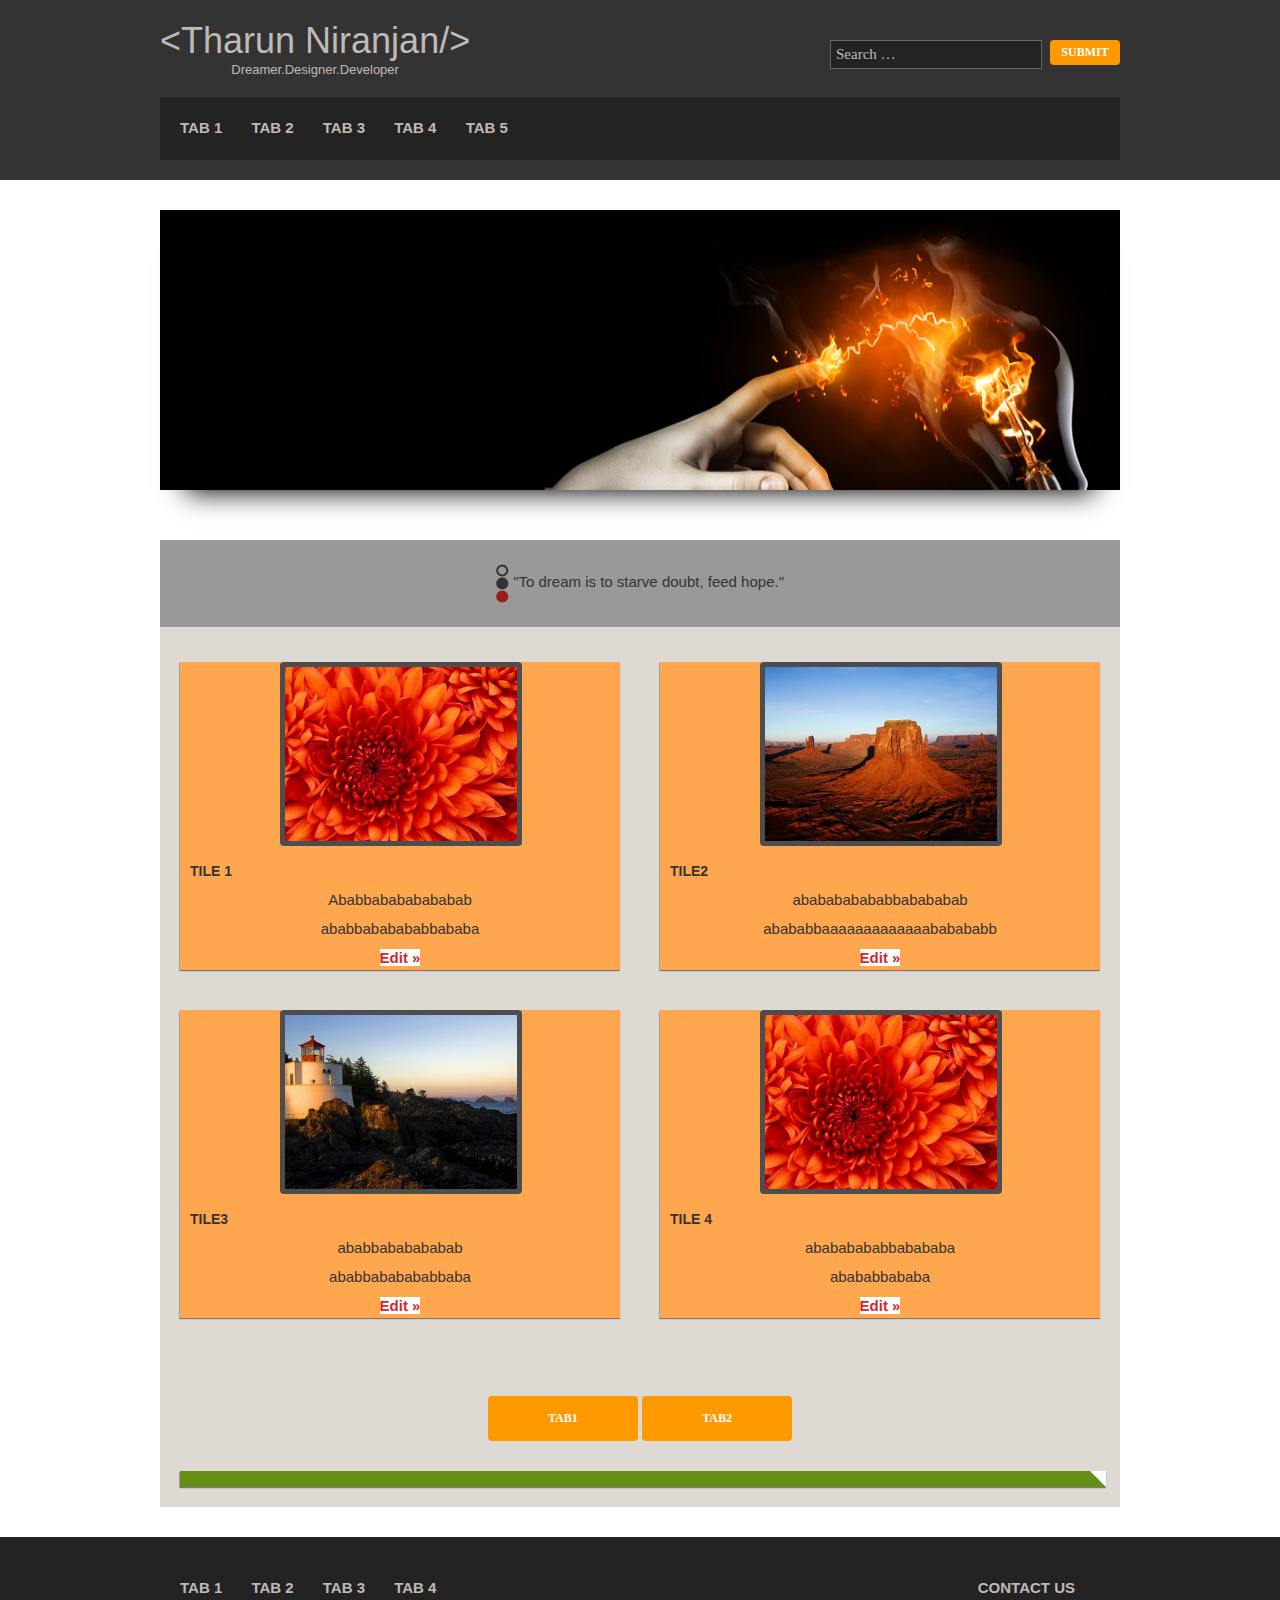
<file: tile.html>
<!DOCTYPE html>
<html lang="en" dir="ltr">
<head>
<title>Basic 83</title>
<meta charset="iso-8859-1">
<link rel="stylesheet" href="styles/layout.css" type="text/css">
<link rel="stylesheet" href="styles/example.css">
<link rel="stylesheet" href="styles/font-awesome.min.css">

</head>
<body>
<div class="wrapper row1">
  <header id="header" class="clear">
    <hgroup>
      <h1>&lt;Tharun Niranjan/&gt;</h1>
      
      <h2 align="center">Dreamer.Designer.Developer</h2>
    </hgroup>
    <form action="#" method="post">
      <fieldset>
        <legend>Search:</legend>
        <input type="text" value="Search &hellip;" onFocus="this.value=(this.value=='Search Our Website&hellip;')? '' : this.value ;">
        <input type="submit" id="sf_submit" value="submit">
      </fieldset>
    </form>
    <nav>
      <ul>
        <li><a href="#">Tab 1</a></li>
        <li><a href="#">Tab 2</a></li>
        <li><a href="#">Tab 3</a></li>
        <li><a href="#">Tab 4</a></li>
        <li class="last"><a href="#">Tab 5</a></li>
      </ul>
    </nav>
  </header>
</div>
<!-- content -->
<div class="wrapper row2">
  <div id="container" class="clear">
    <!-- content body -->
    <section id="slider">
    
    <div id="slides">
    <img src="images/demo/pic1.jpg" alt="1"/>
    <img src="images/demo/pic2.jpg" alt="2"/>
    <img src="images/demo/pic3.jpg" alt="3"/>
    <img src="images/demo/pic4.jpg" alt="4"/>
    <img src="images/demo/pic5.jpg" alt="5"/>
    
    </div></section>
    <!-- main content -->
    <div id="homepage">
    <div id="grey">
    
    <p id="inbtwn"><br/><img src="images/demo/pagination.png">   "To dream is to starve doubt, feed hope."<br/><br/></p>
    </div>
      <!-- services area -->
      <section id="services" class="clear">
        <article class="two_quarter">
          <figure><img id="center" src="images/demo/1.jpg" width="232" height="232" alt=""></figure>
          <p><strong>Tile 1</strong></p>
          
          <p>Ababbabababababab</p>
          <p>ababbababababbababa</p>
          
          <p class="more"><a href="#">Edit &raquo;</a></p>
         
        </article>
    
      
        <article class="two_quarter lastbox">
          <figure><img id="center" src="images/demo/2.jpg" width="232" height="232" alt=""></figure> 
          <p><strong>TILE2</strong></p>
          <p>ababababababbabababab</p>
          <p>abababbaaaaaaaaaaaaababababb</p>
          
          <p class="more"><a href="#">Edit &raquo;</a></p>
        </article>
     
        
        <article class="two_quarter">
          <figure><img id="center" src="images/demo/3.jpg" width="232" height="232" alt=""></figure>
          <p><strong>TILE3</strong></p>
          <p>ababbababababab</p>
          <p>ababbababababbaba</p>
          
          <p class="more"><a href="#">Edit &raquo;</a></p>
        </article>
        
        <article class="two_quarter lastbox">
          <figure><img id="center" src="images/demo/1.jpg" width="232" height="232" alt=""></figure>
          <p><strong>Tile 4</strong></p>
          <p>abababababbabababa</p>
          <p>abababbababa</p>
         
          <p class="more"><a href="#">Edit &raquo;</a></p>
        </article>
      
      <!-- / services area -->
      <p><br/>
      <br/></p>
       
    <p><input type="submit" id="sf_submit" value="Tab1">       
    <input type="submit" id="sf_submit" value="Tab2"></p>
    
    </section>
      <section class="last clear">
        <article class="four_quarter">
         
        </article>
      </section>
      <!-- / Two Third -->
    </div>
    <!-- / content body -->
  </div>
</div>
<!-- Footer -->
<div class="wrapper row3">
  <header id="header" class="clear">
   <nav >
      <ul>
        <li><a href="#">Tab 1</a></li>
        <li><a href="#">Tab 2</a></li>
        <li><a href="#">Tab 3</a></li>
        <li><a href="#">Tab 4</a></li>
        <li class="fl_right"><a href="#">Contact US</a></li>
      </ul>
    </nav>
    <p class="fl_left">&nbsp;</p>
    </header>
</div>
<script src="scripts/jquery.js" type="text/javascript" ></script>
<script src="scripts/html5shiv.js"></script>
 <script src="scripts/jquery.slides.min.js"></script>
<script src="scripts/slide.js" ></script>
</body>
</html>
</file>
<file: styles/layout.css>
/*
HTML 5 Template Name: Basic 83
File: Layout CSS
Author: OS Templates
Author URI: http://www.os-templates.com/
Licence: <a href="http://www.os-templates.com/template-terms">Website Template Licence</a>
*/

html{overflow-y:scroll;} /* Forces a scrollbar when the viewport is larger than the websites content - CSS3 */

body{margin:0; padding:0; font-size:13px; font-family:Georgia, "Times New Roman", Times, serif; color:#919191; background-color:#232323;}

.clear:after{content:"."; display:block; height:0; clear:both; visibility:hidden; line-height:0;}
.clear{display:block; clear:both;}
html[xmlns] .clear{display:block;}
* html .clear{height:1%;}

a{outline:none; text-decoration:none;}

code{font-weight:normal; font-style:normal; font-family:Georgia, "Times New Roman", Times, serif;}

.fl_left{float:left;}
.fl_right{float:right;}

img{margin:15px15px 15px15px; padding:0; border:none; line-height:normal; vertical-align:middle; }
.imgholder, .imgl, .imgr{padding:4px; border:1px solid #D6D6D6; text-align:center;}
.imgl{float:left; margin:0 15px 15px 0; clear:left;}
.imgr{float:right; margin:0 0 15px 15px; clear:right;}

/*----------------------------------------------HTML 5 Overrides-------------------------------------*/

address, article, aside, figcaption, figure, footer, header, hgroup, nav, section{display:block; margin:0; padding:0;}

q{display:block; padding:0 10px 8px 10px; color:#979797; background-color:#ECECEC; font-style:italic; line-height:normal;}
q:before{content:'� '; font-size:26px;}
q:after{content:' �'; font-size:26px; line-height:0;}

/* ----------------------------------------------Wrapper-------------------------------------*/

div.wrapper{display:block; width:100%; margin:0; padding:0; text-align:left;}

.row1, .row1 a{color:#C0BAB6; background-color:#333333;}
.row2{color:#979797; background-color:#FFFFFF;}
.row2 a{color:#FF9900; background-color:#FFFFFF;}
.row3, .row3 a{color:#919191; background-color:#232323;}

/*----------------------------------------------Generalise-------------------------------------*/

#header, #container, #footer{display:block; width:960px; margin:0 auto;}

nav ul{margin:0; padding:0; list-style:none;}

h1, h2, h3, h4, h5, h6{margin:0; padding:0; font-size:16px; font-weight:bold; font-style:normal; line-height:normal; text-transform:uppercase;}

address{font-style:normal;}

blockquote, q{display:block; padding:8px 10px; color:#979797; background-color:#ECECEC; font-style:italic; line-height:normal;}
blockquote:before, q:before{content:'� '; font-size:26px;}
blockquote:after, q:after{content:' �'; font-size:26px; line-height:0;}

form, fieldset, legend{margin:0; padding:0; border:none;}
legend{display:none;}
input, textarea, select{font-size:12px; font-family:Georgia,"Times New Roman",Times,serif;}

.one_quarter, .two_quarter, .three_quarter, .four_quarter{display:block; float:left; margin:20px 20px 20px 20px;
  
  
   border-width:0 16px 16px 0;
   border-style:solid;
   border-color:#fff #fff #658E15 #658E15;
   background:#658E15;
   -webkit-box-shadow:0 1px 1px rgba(0,0,0,0.3), -1px 1px 1px rgba(0,0,0,0.2);
   -moz-box-shadow:0 1px 1px rgba(0,0,0,0.3), -1px 1px 1px rgba(0,0,0,0.2);
   box-shadow:0 1px 1px rgba(0,0,0,0.3), -1px 1px 1px rgba(0,0,0,0.2);
   display:block; width:0; /* Firefox 3.0 damage limitation */
}
.one_quarter:hover{-webkit-transform: scale(1.3); }
.one_quarter{width:200px;border:thick #666; background-color:#FFA74F;}
.two_quarter{width:440px;border:thick #666; background-color:#FFA74F;}
.two_quarter:hover{-webkit-transform: scale(1.5); }
.three_quarter{width:680px;}
.four_quarter{width:910px; float:none; margin-right:0; clear:both;}
.lastbox{margin-right:20px; margin-bottom:20px;}

/*----------------------------------------------Header-------------------------------------*/

#header{padding:20px 0;}

#header hgroup{float:left; margin:0 0 20px 0;}
#header hgroup h1, #header hgroup h2{font-weight:normal; text-transform:none;}
#header hgroup h1{font-size:36px;}
#header hgroup h2{font-size:13px;}

#header form{display:block; width:290px; float:right; margin:20px 0; padding:0;}
#header form input{display:block; float:left; width:200px; margin:0; padding:5px; color:#C0BAB6; background-color:#232323; border:1px solid #666666;}
#header form #sf_submit{display:block; float:right; width:70px; font-size:12px; font-weight:bold; text-transform:uppercase; color:#FFFFFF; background-color:#FF9900; border:none; cursor:pointer;}
#tabbtn{display:block; float:right; width:70px; font-size:12px; font-weight:bold; text-transform:uppercase; color:#FFFFFF; background-color:#FF9900; border:none; cursor:pointer;}

#header nav{display:block; width:100%; margin:0; padding:20px 0; color:#C0BAB6; background-color:#232323; clear:both;}
#header nav ul{padding:0 20px;}
#header nav li{display:inline; margin-right:25px; text-transform:uppercase;}
#header nav li.last{margin-right:0;}
#header nav li a{color:#C0BAB6; background-color:#232323;}
#header nav li a:hover{color:#FF9900; background-color:#232323;}

/*----------------------------------------------Content Area-------------------------------------*/

#container{padding:30px 0;}
#container section{display:block; width:100%; margin:0 0 30px 0; padding:0;}
#container .last{margin:0;}
#container .more{text-align:right;}

/* ------Slider-----*/

#container #slider{margin-bottom:50px;}
#container #slider img{width:960px; height:280px;}

/* ------Main Content-----*/

#container #homepage{line-height:1.6em; background-color:#DED9D3}

#container #homepage #services{}
#container #homepage #services article{}
#container #homepage #services figure{display:inline; float:left;}
#container #homepage #services strong{float:left; margin:8px 0 0 10px; padding:0; font-size:14px; font-weight:bold; text-transform:uppercase; }
#container #homepage #services p{display:block; margin:0; padding:5px 0 0 0; clear:both; line-height:1.6em; text-align:center}
#container #homepage #services #sf_submit{display:inline; text-align:center;padding:15px;; width:150px; font-size:12px; font-weight:bold; text-transform:uppercase; color:#FFFFFF; background-color:#FF9900; border:medium; cursor:pointer;position:relative;}
#sf_submit{display:inline; text-align:center;padding:15px;; width:150px; font-size:12px; font-weight:bold; text-transform:uppercase; color:#FFFFFF; background-color:#FF9900; border:medium; cursor:pointer;position:relative;}
/*----------------------------------------------Footer-------------------------------------*/

#footer{padding:20px 0;}
#footer p{margin:0; padding:0;}
.slider{
	
	 
	 -webkit-box-shadow: 0 8px 6px -6px black;
	   -moz-box-shadow: 0 8px 6px -6px black;
	        box-shadow: 0 8px 6px -6px black;
}
#picture{
	box-shadow:#999;
}
 #slides {
      display: none;
	  
	 -webkit-box-shadow: 0 28px 26px -26px black;
	   -moz-box-shadow: 0 28px 26px -26px black;
	        box-shadow: 0 28px 26px -26px black;
    }

    /* Center the slideshow */
    .container {
      margin: 0 auto
    }

    /* Show active item in the pagination */
    .slidesjs-pagination .active {
      color:red;
    }

    /* Media quires for a responsive layout */

    /* For tablets & smart phones */
    @media (max-width: 767px) {
      body {
        padding-left: 10px;
        padding-right: 10px;
      }
      .container {
        width: auto
      }
    }

    /* For smartphones */
    @media (max-width: 480px) {
      .container {
        width: auto
      }
    }

    /* For smaller displays like laptops */
    @media (min-width: 768px) and (max-width: 979px) {
      .container {
        width: 724px
      }
    }

    /* For larger displays */
    @media (min-width: 1200px) {
      .container {
        width: 1170px
      }
    }
	
	#grey{
	background-color:#999;
	width:100%;
	text-align:center;
	
	
}
#center{
	padding-left:100px;
	padding-right:110px;
	margin-left:100px;
	box-shadow:#8F8F8F;
	background-color:#4D4D4D;
	border:thick;
	border-color:#242424;
	border-style:medium;
	 -webkit-border-radius: 4px; padding: 5px;
	-webkit-transition: all .2s ease-in-out; -webkit-transform-origin-x: 0px;
}
#center:hover{
	 -webkit-transform:scale(1.2);
}

#text{
	border-style:double;
	border-color:#C46200;
	border:thick;
}
#star{
	opacity:0;
	-webkit-transition: all .5s ease-in-out; -webkit-transform-origin-x: 0px;
	
}

.note {
   position:relative;
   width:30%;
   padding:1em 1.5em;
   margin:2em auto;
   color:#fff;
   background:#3A3A3A;
   overflow:hidden;
}

.note:before {
   content:"";
   position:absolute;
   top:0;
   right:0;
   border-width:0 16px 16px 0;
   border-style:solid;
   border-color:#fff #fff #658E15 #658E15;
   background:#3E3E3E;
   -webkit-box-shadow:0 1px 1px rgba(0,0,0,0.3), -1px 1px 1px rgba(0,0,0,0.2);
   -moz-box-shadow:0 1px 1px rgba(0,0,0,0.3), -1px 1px 1px rgba(0,0,0,0.2);
   box-shadow:0 1px 1px rgba(0,0,0,0.3), -1px 1px 1px rgba(0,0,0,0.2);
   display:block; width:0; /* Firefox 3.0 damage limitation */
}

.note.rounded {
   -webkit-border-radius:5px 0 5px 5px;
   -moz-border-radius:5px 0 5px 5px;
   border-radius:5px 0 5px 5px;
}

.note.rounded:before {
   border-width:8px;
   border-color:#fff #fff transparent transparent;
   -webkit-border-bottom-left-radius:5px;
   -moz-border-radius:0 0 0 5px;
   border-radius:0 0 0 5px;
}
</file>
<file: styles/example.css>
.clearfix {
  *zoom: 1;
}
.clearfix:before,
.clearfix:after {
  display: table;
  content: "";
  line-height: 0;
}
.clearfix:after {
  clear: both;
}
.hide-text {
  font: 0/0 a;
  color: transparent;
  text-shadow: none;
  background-color: transparent;
  border: 0;
}
.input-block-level {
  display: block;
  width: 100%;
  min-height: 30px;
  -webkit-box-sizing: border-box;
  -moz-box-sizing: border-box;
  box-sizing: border-box;
}
article,
aside,
details,
figcaption,
figure,
footer,
header,
hgroup,
nav,
section {
  display: block;
}
audio,
canvas,
video {
  display: inline-block;
  *display: inline;
  *zoom: 1;
}
audio:not([controls]) {
  display: none;
}
html {
  font-size: 100%;
  -webkit-text-size-adjust: 100%;
  -ms-text-size-adjust: 100%;
}
a:focus {
  outline: thin dotted #333;
  outline: 5px auto -webkit-focus-ring-color;
  outline-offset: -2px;
}
a:hover,
a:active {
  outline: 0;
}
sub,
sup {
  position: relative;
  font-size: 75%;
  line-height: 0;
  vertical-align: baseline;
}
sup {
  top: -0.5em;
}
sub {
  bottom: -0.25em;
}
img {
  /* Responsive images (ensure images don't scale beyond their parents) */

  max-width: 100%;
  /* Part 1: Set a maxium relative to the parent */

  width: auto\9;
  /* IE7-8 need help adjusting responsive images */

  height: auto;
  /* Part 2: Scale the height according to the width, otherwise you get stretching */

  vertical-align: middle;
  border: 0;
  -ms-interpolation-mode: bicubic;
}
#map_canvas img,
.google-maps img {
  max-width: none;
}
button,
input,
select,
textarea {
  margin: 0;
  font-size: 100%;
  vertical-align: middle;
}
button,
input {
  *overflow: visible;
  line-height: normal;
}
button::-moz-focus-inner,
input::-moz-focus-inner {
  padding: 0;
  border: 0;
}
button,
html input[type="button"],
input[type="reset"],
input[type="submit"] {
  -webkit-appearance: button;
  cursor: pointer;
}
label,
select,
button,
input[type="button"],
input[type="reset"],
input[type="submit"],
input[type="radio"],
input[type="checkbox"] {
  cursor: pointer;
}
input[type="search"] {
  -webkit-box-sizing: content-box;
  -moz-box-sizing: content-box;
  box-sizing: content-box;
  -webkit-appearance: textfield;
}
input[type="search"]::-webkit-search-decoration,
input[type="search"]::-webkit-search-cancel-button {
  -webkit-appearance: none;
}
textarea {
  overflow: auto;
  vertical-align: top;
}
@media print {
  * {
    text-shadow: none !important;
    color: #000 !important;
    background: transparent !important;
    box-shadow: none !important;
  }
  a,
  a:visited {
    text-decoration: underline;
  }
  a[href]:after {
    content: " (" attr(href) ")";
  }
  abbr[title]:after {
    content: " (" attr(title) ")";
  }
  .ir a:after,
  a[href^="javascript:"]:after,
  a[href^="#"]:after {
    content: "";
  }
  pre,
  blockquote {
    border: 1px solid #999;
    page-break-inside: avoid;
  }
  thead {
    display: table-header-group;
  }
  tr,
  img {
    page-break-inside: avoid;
  }
  img {
    max-width: 100% !important;
  }
  @page  {
    margin: 0.5cm;
  }
  p,
  h2,
  h3 {
    orphans: 3;
    widows: 3;
  }
  h2,
  h3 {
    page-break-after: avoid;
  }
}
body {
  margin: 0;
  font-family: "Helvetica Neue", Helvetica, Arial, sans-serif;
  font-size: 14px;
  line-height: 20px;
  color: #333333;
  background-color: #ffffff;
}
/*a {
  color: #0088cc;
  text-decoration: none;
}
a:hover {
  color: #005580;
  text-decoration: underline;
}*/
.img-rounded {
  -webkit-border-radius: 6px;
  -moz-border-radius: 6px;
  border-radius: 6px;
}
.img-polaroid {
  padding: 4px;
  background-color: #fff;
  border: 1px solid #ccc;
  border: 1px solid rgba(0, 0, 0, 0.2);
  -webkit-box-shadow: 0 1px 3px rgba(0, 0, 0, 0.1);
  -moz-box-shadow: 0 1px 3px rgba(0, 0, 0, 0.1);
  box-shadow: 0 1px 3px rgba(0, 0, 0, 0.1);
}
.img-circle {
  -webkit-border-radius: 500px;
  -moz-border-radius: 500px;
  border-radius: 500px;
}
.row {
  margin-left: -20px;
  *zoom: 1;
}
.row:before,
.row:after {
  display: table;
  content: "";
  line-height: 0;
}
.row:after {
  clear: both;
}
[class*="span"] {
  float: left;
  min-height: 1px;
  margin-left: 20px;
}
.container,
.navbar-static-top .container,
.navbar-fixed-top .container,
.navbar-fixed-bottom .container {
  width: 940px;
}
.span12 {
  width: 940px;
}
.span11 {
  width: 860px;
}
.span10 {
  width: 780px;
}
.span9 {
  width: 700px;
}
.span8 {
  width: 620px;
}
.span7 {
  width: 540px;
}
.span6 {
  width: 460px;
}
.span5 {
  width: 380px;
}
.span4 {
  width: 300px;
}
.span3 {
  width: 220px;
}
.span2 {
  width: 140px;
}
.span1 {
  width: 60px;
}
.offset12 {
  margin-left: 980px;
}
.offset11 {
  margin-left: 900px;
}
.offset10 {
  margin-left: 820px;
}
.offset9 {
  margin-left: 740px;
}
.offset8 {
  margin-left: 660px;
}
.offset7 {
  margin-left: 580px;
}
.offset6 {
  margin-left: 500px;
}
.offset5 {
  margin-left: 420px;
}
.offset4 {
  margin-left: 340px;
}
.offset3 {
  margin-left: 260px;
}
.offset2 {
  margin-left: 180px;
}
.offset1 {
  margin-left: 100px;
}
.row-fluid {
  width: 100%;
  *zoom: 1;
}
.row-fluid:before,
.row-fluid:after {
  display: table;
  content: "";
  line-height: 0;
}
.row-fluid:after {
  clear: both;
}
.row-fluid [class*="span"] {
  display: block;
  width: 100%;
  min-height: 30px;
  -webkit-box-sizing: border-box;
  -moz-box-sizing: border-box;
  box-sizing: border-box;
  float: left;
  margin-left: 2.127659574468085%;
  *margin-left: 2.074468085106383%;
}
.row-fluid [class*="span"]:first-child {
  margin-left: 0;
}
.row-fluid .controls-row [class*="span"] + [class*="span"] {
  margin-left: 2.127659574468085%;
}
.row-fluid .span12 {
  width: 100%;
  *width: 99.94680851063829%;
}
.row-fluid .span11 {
  width: 91.48936170212765%;
  *width: 91.43617021276594%;
}
.row-fluid .span10 {
  width: 82.97872340425532%;
  *width: 82.92553191489361%;
}
.row-fluid .span9 {
  width: 74.46808510638297%;
  *width: 74.41489361702126%;
}
.row-fluid .span8 {
  width: 65.95744680851064%;
  *width: 65.90425531914893%;
}
.row-fluid .span7 {
  width: 57.44680851063829%;
  *width: 57.39361702127659%;
}
.row-fluid .span6 {
  width: 48.93617021276595%;
  *width: 48.88297872340425%;
}
.row-fluid .span5 {
  width: 40.42553191489362%;
  *width: 40.37234042553192%;
}
.row-fluid .span4 {
  width: 31.914893617021278%;
  *width: 31.861702127659576%;
}
.row-fluid .span3 {
  width: 23.404255319148934%;
  *width: 23.351063829787233%;
}
.row-fluid .span2 {
  width: 14.893617021276595%;
  *width: 14.840425531914894%;
}
.row-fluid .span1 {
  width: 6.382978723404255%;
  *width: 6.329787234042553%;
}
.row-fluid .offset12 {
  margin-left: 104.25531914893617%;
  *margin-left: 104.14893617021275%;
}
.row-fluid .offset12:first-child {
  margin-left: 102.12765957446808%;
  *margin-left: 102.02127659574467%;
}
.row-fluid .offset11 {
  margin-left: 95.74468085106382%;
  *margin-left: 95.6382978723404%;
}
.row-fluid .offset11:first-child {
  margin-left: 93.61702127659574%;
  *margin-left: 93.51063829787232%;
}
.row-fluid .offset10 {
  margin-left: 87.23404255319149%;
  *margin-left: 87.12765957446807%;
}
.row-fluid .offset10:first-child {
  margin-left: 85.1063829787234%;
  *margin-left: 84.99999999999999%;
}
.row-fluid .offset9 {
  margin-left: 78.72340425531914%;
  *margin-left: 78.61702127659572%;
}
.row-fluid .offset9:first-child {
  margin-left: 76.59574468085106%;
  *margin-left: 76.48936170212764%;
}
.row-fluid .offset8 {
  margin-left: 70.2127659574468%;
  *margin-left: 70.10638297872339%;
}
.row-fluid .offset8:first-child {
  margin-left: 68.08510638297872%;
  *margin-left: 67.9787234042553%;
}
.row-fluid .offset7 {
  margin-left: 61.70212765957446%;
  *margin-left: 61.59574468085106%;
}
.row-fluid .offset7:first-child {
  margin-left: 59.574468085106375%;
  *margin-left: 59.46808510638297%;
}
.row-fluid .offset6 {
  margin-left: 53.191489361702125%;
  *margin-left: 53.085106382978715%;
}
.row-fluid .offset6:first-child {
  margin-left: 51.063829787234035%;
  *margin-left: 50.95744680851063%;
}
.row-fluid .offset5 {
  margin-left: 44.68085106382979%;
  *margin-left: 44.57446808510638%;
}
.row-fluid .offset5:first-child {
  margin-left: 42.5531914893617%;
  *margin-left: 42.4468085106383%;
}
.row-fluid .offset4 {
  margin-left: 36.170212765957444%;
  *margin-left: 36.06382978723405%;
}
.row-fluid .offset4:first-child {
  margin-left: 34.04255319148936%;
  *margin-left: 33.93617021276596%;
}
.row-fluid .offset3 {
  margin-left: 27.659574468085104%;
  *margin-left: 27.5531914893617%;
}
.row-fluid .offset3:first-child {
  margin-left: 25.53191489361702%;
  *margin-left: 25.425531914893618%;
}
.row-fluid .offset2 {
  margin-left: 19.148936170212764%;
  *margin-left: 19.04255319148936%;
}
.row-fluid .offset2:first-child {
  margin-left: 17.02127659574468%;
  *margin-left: 16.914893617021278%;
}
.row-fluid .offset1 {
  margin-left: 10.638297872340425%;
  *margin-left: 10.53191489361702%;
}
.row-fluid .offset1:first-child {
  margin-left: 8.51063829787234%;
  *margin-left: 8.404255319148938%;
}
[class*="span"].hide,
.row-fluid [class*="span"].hide {
  display: none;
}
[class*="span"].pull-right,
.row-fluid [class*="span"].pull-right {
  float: right;
}
.container {
  margin-right: auto;
  margin-left: auto;
  *zoom: 1;
}
.container:before,
.container:after {
  display: table;
  content: "";
  line-height: 0;
}
.container:after {
  clear: both;
}
.container-fluid {
  padding-right: 20px;
  padding-left: 20px;
  *zoom: 1;
}
.container-fluid:before,
.container-fluid:after {
  display: table;
  content: "";
  line-height: 0;
}
.container-fluid:after {
  clear: both;
}
.btn {
  display: inline-block;
  *display: inline;
  /* IE7 inline-block hack */

  *zoom: 1;
  padding: 4px 12px;
  margin-bottom: 0;
  font-size: 14px;
  line-height: 20px;
  text-align: center;
  vertical-align: middle;
  cursor: pointer;
  color: #333333;
  text-shadow: 0 1px 1px rgba(255, 255, 255, 0.75);
  background-color: #f5f5f5;
  background-image: -moz-linear-gradient(top, #ffffff, #e6e6e6);
  background-image: -webkit-gradient(linear, 0 0, 0 100%, from(#ffffff), to(#e6e6e6));
  background-image: -webkit-linear-gradient(top, #ffffff, #e6e6e6);
  background-image: -o-linear-gradient(top, #ffffff, #e6e6e6);
  background-image: linear-gradient(to bottom, #ffffff, #e6e6e6);
  background-repeat: repeat-x;
  filter: progid:DXImageTransform.Microsoft.gradient(startColorstr='#ffffffff', endColorstr='#ffe6e6e6', GradientType=0);
  border-color: #e6e6e6 #e6e6e6 #bfbfbf;
  border-color: rgba(0, 0, 0, 0.1) rgba(0, 0, 0, 0.1) rgba(0, 0, 0, 0.25);
  *background-color: #e6e6e6;
  /* Darken IE7 buttons by default so they stand out more given they won't have borders */

  filter: progid:DXImageTransform.Microsoft.gradient(enabled = false);
  border: 1px solid #bbbbbb;
  *border: 0;
  border-bottom-color: #a2a2a2;
  -webkit-border-radius: 4px;
  -moz-border-radius: 4px;
  border-radius: 4px;
  *margin-left: .3em;
  -webkit-box-shadow: inset 0 1px 0 rgba(255,255,255,.2), 0 1px 2px rgba(0,0,0,.05);
  -moz-box-shadow: inset 0 1px 0 rgba(255,255,255,.2), 0 1px 2px rgba(0,0,0,.05);
  box-shadow: inset 0 1px 0 rgba(255,255,255,.2), 0 1px 2px rgba(0,0,0,.05);
}
.btn:hover,
.btn:active,
.btn.active,
.btn.disabled,
.btn[disabled] {
  color: #333333;
  background-color: #e6e6e6;
  *background-color: #d9d9d9;
}
.btn:active,
.btn.active {
  background-color: #cccccc \9;
}
.btn:first-child {
  *margin-left: 0;
}
.btn:hover {
  color: #333333;
  text-decoration: none;
  background-position: 0 -15px;
  -webkit-transition: background-position 0.1s linear;
  -moz-transition: background-position 0.1s linear;
  -o-transition: background-position 0.1s linear;
  transition: background-position 0.1s linear;
}
.btn:focus {
  outline: thin dotted #333;
  outline: 5px auto -webkit-focus-ring-color;
  outline-offset: -2px;
}
.btn.active,
.btn:active {
  background-image: none;
  outline: 0;
  -webkit-box-shadow: inset 0 2px 4px rgba(0,0,0,.15), 0 1px 2px rgba(0,0,0,.05);
  -moz-box-shadow: inset 0 2px 4px rgba(0,0,0,.15), 0 1px 2px rgba(0,0,0,.05);
  box-shadow: inset 0 2px 4px rgba(0,0,0,.15), 0 1px 2px rgba(0,0,0,.05);
}
.btn.disabled,
.btn[disabled] {
  cursor: default;
  background-image: none;
  opacity: 0.65;
  filter: alpha(opacity=65);
  -webkit-box-shadow: none;
  -moz-box-shadow: none;
  box-shadow: none;
}
.btn-large {
  padding: 11px 19px;
  font-size: 17.5px;
  -webkit-border-radius: 6px;
  -moz-border-radius: 6px;
  border-radius: 6px;
}
.btn-large [class^="icon-"],
.btn-large [class*=" icon-"] {
  margin-top: 4px;
}
.btn-small {
  padding: 2px 10px;
  font-size: 11.9px;
  -webkit-border-radius: 3px;
  -moz-border-radius: 3px;
  border-radius: 3px;
}
.btn-small [class^="icon-"],
.btn-small [class*=" icon-"] {
  margin-top: 0;
}
.btn-mini [class^="icon-"],
.btn-mini [class*=" icon-"] {
  margin-top: -1px;
}
.btn-mini {
  padding: 0 6px;
  font-size: 10.5px;
  -webkit-border-radius: 3px;
  -moz-border-radius: 3px;
  border-radius: 3px;
}
.btn-block {
  display: block;
  width: 100%;
  padding-left: 0;
  padding-right: 0;
  -webkit-box-sizing: border-box;
  -moz-box-sizing: border-box;
  box-sizing: border-box;
}
.btn-block + .btn-block {
  margin-top: 5px;
}
input[type="submit"].btn-block,
input[type="reset"].btn-block,
input[type="button"].btn-block {
  width: 100%;
}
.btn-primary.active,
.btn-warning.active,
.btn-danger.active,
.btn-success.active,
.btn-info.active,
.btn-inverse.active {
  color: rgba(255, 255, 255, 0.75);
}
.btn {
  border-color: #c5c5c5;
  border-color: rgba(0, 0, 0, 0.15) rgba(0, 0, 0, 0.15) rgba(0, 0, 0, 0.25);
}
.btn-primary {
  color: #ffffff;
  text-shadow: 0 -1px 0 rgba(0, 0, 0, 0.25);
  background-color: #006dcc;
  background-image: -moz-linear-gradient(top, #0088cc, #0044cc);
  background-image: -webkit-gradient(linear, 0 0, 0 100%, from(#0088cc), to(#0044cc));
  background-image: -webkit-linear-gradient(top, #0088cc, #0044cc);
  background-image: -o-linear-gradient(top, #0088cc, #0044cc);
  background-image: linear-gradient(to bottom, #0088cc, #0044cc);
  background-repeat: repeat-x;
  filter: progid:DXImageTransform.Microsoft.gradient(startColorstr='#ff0088cc', endColorstr='#ff0044cc', GradientType=0);
  border-color: #0044cc #0044cc #002a80;
  border-color: rgba(0, 0, 0, 0.1) rgba(0, 0, 0, 0.1) rgba(0, 0, 0, 0.25);
  *background-color: #0044cc;
  /* Darken IE7 buttons by default so they stand out more given they won't have borders */

  filter: progid:DXImageTransform.Microsoft.gradient(enabled = false);
}
.btn-primary:hover,
.btn-primary:active,
.btn-primary.active,
.btn-primary.disabled,
.btn-primary[disabled] {
  color: #ffffff;
  background-color: #0044cc;
  *background-color: #003bb3;
}
.btn-primary:active,
.btn-primary.active {
  background-color: #003399 \9;
}
.btn-warning {
  color: #ffffff;
  text-shadow: 0 -1px 0 rgba(0, 0, 0, 0.25);
  background-color: #faa732;
  background-image: -moz-linear-gradient(top, #fbb450, #f89406);
  background-image: -webkit-gradient(linear, 0 0, 0 100%, from(#fbb450), to(#f89406));
  background-image: -webkit-linear-gradient(top, #fbb450, #f89406);
  background-image: -o-linear-gradient(top, #fbb450, #f89406);
  background-image: linear-gradient(to bottom, #fbb450, #f89406);
  background-repeat: repeat-x;
  filter: progid:DXImageTransform.Microsoft.gradient(startColorstr='#fffbb450', endColorstr='#fff89406', GradientType=0);
  border-color: #f89406 #f89406 #ad6704;
  border-color: rgba(0, 0, 0, 0.1) rgba(0, 0, 0, 0.1) rgba(0, 0, 0, 0.25);
  *background-color: #f89406;
  /* Darken IE7 buttons by default so they stand out more given they won't have borders */

  filter: progid:DXImageTransform.Microsoft.gradient(enabled = false);
}
.btn-warning:hover,
.btn-warning:active,
.btn-warning.active,
.btn-warning.disabled,
.btn-warning[disabled] {
  color: #ffffff;
  background-color: #f89406;
  *background-color: #df8505;
}
.btn-warning:active,
.btn-warning.active {
  background-color: #c67605 \9;
}
.btn-danger {
  color: #ffffff;
  text-shadow: 0 -1px 0 rgba(0, 0, 0, 0.25);
  background-color: #da4f49;
  background-image: -moz-linear-gradient(top, #ee5f5b, #bd362f);
  background-image: -webkit-gradient(linear, 0 0, 0 100%, from(#ee5f5b), to(#bd362f));
  background-image: -webkit-linear-gradient(top, #ee5f5b, #bd362f);
  background-image: -o-linear-gradient(top, #ee5f5b, #bd362f);
  background-image: linear-gradient(to bottom, #ee5f5b, #bd362f);
  background-repeat: repeat-x;
  filter: progid:DXImageTransform.Microsoft.gradient(startColorstr='#ffee5f5b', endColorstr='#ffbd362f', GradientType=0);
  border-color: #bd362f #bd362f #802420;
  border-color: rgba(0, 0, 0, 0.1) rgba(0, 0, 0, 0.1) rgba(0, 0, 0, 0.25);
  *background-color: #bd362f;
  /* Darken IE7 buttons by default so they stand out more given they won't have borders */

  filter: progid:DXImageTransform.Microsoft.gradient(enabled = false);
}
.btn-danger:hover,
.btn-danger:active,
.btn-danger.active,
.btn-danger.disabled,
.btn-danger[disabled] {
  color: #ffffff;
  background-color: #bd362f;
  *background-color: #a9302a;
}
.btn-danger:active,
.btn-danger.active {
  background-color: #942a25 \9;
}
.btn-success {
  color: #ffffff;
  text-shadow: 0 -1px 0 rgba(0, 0, 0, 0.25);
  background-color: #5bb75b;
  background-image: -moz-linear-gradient(top, #62c462, #51a351);
  background-image: -webkit-gradient(linear, 0 0, 0 100%, from(#62c462), to(#51a351));
  background-image: -webkit-linear-gradient(top, #62c462, #51a351);
  background-image: -o-linear-gradient(top, #62c462, #51a351);
  background-image: linear-gradient(to bottom, #62c462, #51a351);
  background-repeat: repeat-x;
  filter: progid:DXImageTransform.Microsoft.gradient(startColorstr='#ff62c462', endColorstr='#ff51a351', GradientType=0);
  border-color: #51a351 #51a351 #387038;
  border-color: rgba(0, 0, 0, 0.1) rgba(0, 0, 0, 0.1) rgba(0, 0, 0, 0.25);
  *background-color: #51a351;
  /* Darken IE7 buttons by default so they stand out more given they won't have borders */

  filter: progid:DXImageTransform.Microsoft.gradient(enabled = false);
}
.btn-success:hover,
.btn-success:active,
.btn-success.active,
.btn-success.disabled,
.btn-success[disabled] {
  color: #ffffff;
  background-color: #51a351;
  *background-color: #499249;
}
.btn-success:active,
.btn-success.active {
  background-color: #408140 \9;
}
.btn-info {
  color: #ffffff;
  text-shadow: 0 -1px 0 rgba(0, 0, 0, 0.25);
  background-color: #49afcd;
  background-image: -moz-linear-gradient(top, #5bc0de, #2f96b4);
  background-image: -webkit-gradient(linear, 0 0, 0 100%, from(#5bc0de), to(#2f96b4));
  background-image: -webkit-linear-gradient(top, #5bc0de, #2f96b4);
  background-image: -o-linear-gradient(top, #5bc0de, #2f96b4);
  background-image: linear-gradient(to bottom, #5bc0de, #2f96b4);
  background-repeat: repeat-x;
  filter: progid:DXImageTransform.Microsoft.gradient(startColorstr='#ff5bc0de', endColorstr='#ff2f96b4', GradientType=0);
  border-color: #2f96b4 #2f96b4 #1f6377;
  border-color: rgba(0, 0, 0, 0.1) rgba(0, 0, 0, 0.1) rgba(0, 0, 0, 0.25);
  *background-color: #2f96b4;
  /* Darken IE7 buttons by default so they stand out more given they won't have borders */

  filter: progid:DXImageTransform.Microsoft.gradient(enabled = false);
}
.btn-info:hover,
.btn-info:active,
.btn-info.active,
.btn-info.disabled,
.btn-info[disabled] {
  color: #ffffff;
  background-color: #2f96b4;
  *background-color: #2a85a0;
}
.btn-info:active,
.btn-info.active {
  background-color: #24748c \9;
}
.btn-inverse {
  color: #ffffff;
  text-shadow: 0 -1px 0 rgba(0, 0, 0, 0.25);
  background-color: #363636;
  background-image: -moz-linear-gradient(top, #444444, #222222);
  background-image: -webkit-gradient(linear, 0 0, 0 100%, from(#444444), to(#222222));
  background-image: -webkit-linear-gradient(top, #444444, #222222);
  background-image: -o-linear-gradient(top, #444444, #222222);
  background-image: linear-gradient(to bottom, #444444, #222222);
  background-repeat: repeat-x;
  filter: progid:DXImageTransform.Microsoft.gradient(startColorstr='#ff444444', endColorstr='#ff222222', GradientType=0);
  border-color: #222222 #222222 #000000;
  border-color: rgba(0, 0, 0, 0.1) rgba(0, 0, 0, 0.1) rgba(0, 0, 0, 0.25);
  *background-color: #222222;
  /* Darken IE7 buttons by default so they stand out more given they won't have borders */

  filter: progid:DXImageTransform.Microsoft.gradient(enabled = false);
}
.btn-inverse:hover,
.btn-inverse:active,
.btn-inverse.active,
.btn-inverse.disabled,
.btn-inverse[disabled] {
  color: #ffffff;
  background-color: #222222;
  *background-color: #151515;
}
.btn-inverse:active,
.btn-inverse.active {
  background-color: #080808 \9;
}
button.btn,
input[type="submit"].btn {
  *padding-top: 3px;
  *padding-bottom: 3px;
}
button.btn::-moz-focus-inner,
input[type="submit"].btn::-moz-focus-inner {
  padding: 0;
  border: 0;
}
button.btn.btn-large,
input[type="submit"].btn.btn-large {
  *padding-top: 7px;
  *padding-bottom: 7px;
}
button.btn.btn-small,
input[type="submit"].btn.btn-small {
  *padding-top: 3px;
  *padding-bottom: 3px;
}
button.btn.btn-mini,
input[type="submit"].btn.btn-mini {
  *padding-top: 1px;
  *padding-bottom: 1px;
}
.btn-link,
.btn-link:active,
.btn-link[disabled] {
  background-color: transparent;
  background-image: none;
  -webkit-box-shadow: none;
  -moz-box-shadow: none;
  box-shadow: none;
}
.btn-link {
  border-color: transparent;
  cursor: pointer;
  color: #0088cc;
  -webkit-border-radius: 0;
  -moz-border-radius: 0;
  border-radius: 0;
}
.btn-link:hover {
  color: #005580;
  text-decoration: underline;
  background-color: transparent;
}
.btn-link[disabled]:hover {
  color: #333333;
  text-decoration: none;
}
.btn-group {
  position: relative;
  display: inline-block;
  *display: inline;
  /* IE7 inline-block hack */

  *zoom: 1;
  font-size: 0;
  vertical-align: middle;
  white-space: nowrap;
  *margin-left: .3em;
}
.btn-group:first-child {
  *margin-left: 0;
}
.btn-group + .btn-group {
  margin-left: 5px;
}
.btn-toolbar {
  font-size: 0;
  margin-top: 10px;
  margin-bottom: 10px;
}
.btn-toolbar > .btn + .btn,
.btn-toolbar > .btn-group + .btn,
.btn-toolbar > .btn + .btn-group {
  margin-left: 5px;
}
.btn-group > .btn {
  position: relative;
  -webkit-border-radius: 0;
  -moz-border-radius: 0;
  border-radius: 0;
}
.btn-group > .btn + .btn {
  margin-left: -1px;
}
.btn-group > .btn,
.btn-group > .dropdown-menu,
.btn-group > .popover {
  font-size: 14px;
}
.btn-group > .btn-mini {
  font-size: 10.5px;
}
.btn-group > .btn-small {
  font-size: 11.9px;
}
.btn-group > .btn-large {
  font-size: 17.5px;
}
.btn-group > .btn:first-child {
  margin-left: 0;
  -webkit-border-top-left-radius: 4px;
  -moz-border-radius-topleft: 4px;
  border-top-left-radius: 4px;
  -webkit-border-bottom-left-radius: 4px;
  -moz-border-radius-bottomleft: 4px;
  border-bottom-left-radius: 4px;
}
.btn-group > .btn:last-child,
.btn-group > .dropdown-toggle {
  -webkit-border-top-right-radius: 4px;
  -moz-border-radius-topright: 4px;
  border-top-right-radius: 4px;
  -webkit-border-bottom-right-radius: 4px;
  -moz-border-radius-bottomright: 4px;
  border-bottom-right-radius: 4px;
}
.btn-group > .btn.large:first-child {
  margin-left: 0;
  -webkit-border-top-left-radius: 6px;
  -moz-border-radius-topleft: 6px;
  border-top-left-radius: 6px;
  -webkit-border-bottom-left-radius: 6px;
  -moz-border-radius-bottomleft: 6px;
  border-bottom-left-radius: 6px;
}
.btn-group > .btn.large:last-child,
.btn-group > .large.dropdown-toggle {
  -webkit-border-top-right-radius: 6px;
  -moz-border-radius-topright: 6px;
  border-top-right-radius: 6px;
  -webkit-border-bottom-right-radius: 6px;
  -moz-border-radius-bottomright: 6px;
  border-bottom-right-radius: 6px;
}
.btn-group > .btn:hover,
.btn-group > .btn:focus,
.btn-group > .btn:active,
.btn-group > .btn.active {
  z-index: 2;
}
.btn-group .dropdown-toggle:active,
.btn-group.open .dropdown-toggle {
  outline: 0;
}
.btn-group > .btn + .dropdown-toggle {
  padding-left: 8px;
  padding-right: 8px;
  -webkit-box-shadow: inset 1px 0 0 rgba(255,255,255,.125), inset 0 1px 0 rgba(255,255,255,.2), 0 1px 2px rgba(0,0,0,.05);
  -moz-box-shadow: inset 1px 0 0 rgba(255,255,255,.125), inset 0 1px 0 rgba(255,255,255,.2), 0 1px 2px rgba(0,0,0,.05);
  box-shadow: inset 1px 0 0 rgba(255,255,255,.125), inset 0 1px 0 rgba(255,255,255,.2), 0 1px 2px rgba(0,0,0,.05);
  *padding-top: 5px;
  *padding-bottom: 5px;
}
.btn-group > .btn-mini + .dropdown-toggle {
  padding-left: 5px;
  padding-right: 5px;
  *padding-top: 2px;
  *padding-bottom: 2px;
}
.btn-group > .btn-small + .dropdown-toggle {
  *padding-top: 5px;
  *padding-bottom: 4px;
}
.btn-group > .btn-large + .dropdown-toggle {
  padding-left: 12px;
  padding-right: 12px;
  *padding-top: 7px;
  *padding-bottom: 7px;
}
.btn-group.open .dropdown-toggle {
  background-image: none;
  -webkit-box-shadow: inset 0 2px 4px rgba(0,0,0,.15), 0 1px 2px rgba(0,0,0,.05);
  -moz-box-shadow: inset 0 2px 4px rgba(0,0,0,.15), 0 1px 2px rgba(0,0,0,.05);
  box-shadow: inset 0 2px 4px rgba(0,0,0,.15), 0 1px 2px rgba(0,0,0,.05);
}
.btn-group.open .btn.dropdown-toggle {
  background-color: #e6e6e6;
}
.btn-group.open .btn-primary.dropdown-toggle {
  background-color: #0044cc;
}
.btn-group.open .btn-warning.dropdown-toggle {
  background-color: #f89406;
}
.btn-group.open .btn-danger.dropdown-toggle {
  background-color: #bd362f;
}
.btn-group.open .btn-success.dropdown-toggle {
  background-color: #51a351;
}
.btn-group.open .btn-info.dropdown-toggle {
  background-color: #2f96b4;
}
.btn-group.open .btn-inverse.dropdown-toggle {
  background-color: #222222;
}
.btn .caret {
  margin-top: 8px;
  margin-left: 0;
}
.btn-mini .caret,
.btn-small .caret,
.btn-large .caret {
  margin-top: 6px;
}
.btn-large .caret {
  border-left-width: 5px;
  border-right-width: 5px;
  border-top-width: 5px;
}
.dropup .btn-large .caret {
  border-bottom-width: 5px;
}
.btn-primary .caret,
.btn-warning .caret,
.btn-danger .caret,
.btn-info .caret,
.btn-success .caret,
.btn-inverse .caret {
  border-top-color: #ffffff;
  border-bottom-color: #ffffff;
}
.btn-group-vertical {
  display: inline-block;
  *display: inline;
  /* IE7 inline-block hack */

  *zoom: 1;
}
.btn-group-vertical > .btn {
  display: block;
  float: none;
  max-width: 100%;
  -webkit-border-radius: 0;
  -moz-border-radius: 0;
  border-radius: 0;
}
.btn-group-vertical > .btn + .btn {
  margin-left: 0;
  margin-top: -1px;
}
.btn-group-vertical > .btn:first-child {
  -webkit-border-radius: 4px 4px 0 0;
  -moz-border-radius: 4px 4px 0 0;
  border-radius: 4px 4px 0 0;
}
.btn-group-vertical > .btn:last-child {
  -webkit-border-radius: 0 0 4px 4px;
  -moz-border-radius: 0 0 4px 4px;
  border-radius: 0 0 4px 4px;
}
.btn-group-vertical > .btn-large:first-child {
  -webkit-border-radius: 6px 6px 0 0;
  -moz-border-radius: 6px 6px 0 0;
  border-radius: 6px 6px 0 0;
}
.btn-group-vertical > .btn-large:last-child {
  -webkit-border-radius: 0 0 6px 6px;
  -moz-border-radius: 0 0 6px 6px;
  border-radius: 0 0 6px 6px;
}
.navbar {
  overflow: visible;
  margin-bottom: 20px;
  *position: relative;
  *z-index: 2;
}
.navbar-inner {
  min-height: 40px;
  padding-left: 20px;
  padding-right: 20px;
  background-color: #fafafa;
  background-image: -moz-linear-gradient(top, #ffffff, #f2f2f2);
  background-image: -webkit-gradient(linear, 0 0, 0 100%, from(#ffffff), to(#f2f2f2));
  background-image: -webkit-linear-gradient(top, #ffffff, #f2f2f2);
  background-image: -o-linear-gradient(top, #ffffff, #f2f2f2);
  background-image: linear-gradient(to bottom, #ffffff, #f2f2f2);
  background-repeat: repeat-x;
  filter: progid:DXImageTransform.Microsoft.gradient(startColorstr='#ffffffff', endColorstr='#fff2f2f2', GradientType=0);
  border: 1px solid #d4d4d4;
  -webkit-border-radius: 4px;
  -moz-border-radius: 4px;
  border-radius: 4px;
  -webkit-box-shadow: 0 1px 4px rgba(0, 0, 0, 0.065);
  -moz-box-shadow: 0 1px 4px rgba(0, 0, 0, 0.065);
  box-shadow: 0 1px 4px rgba(0, 0, 0, 0.065);
  *zoom: 1;
}
.navbar-inner:before,
.navbar-inner:after {
  display: table;
  content: "";
  line-height: 0;
}
.navbar-inner:after {
  clear: both;
}
.navbar .container {
  width: auto !important;
}
.nav-collapse.collapse {
  height: auto;
  overflow: visible;
}
.navbar .brand {
  float: left;
  display: block;
  padding: 10px 20px 10px;
  margin-left: -20px;
  font-size: 20px;
  font-weight: 200;
  color: #777777;
  text-shadow: 0 1px 0 #ffffff;
}
.navbar .brand.pull-right {
  float: right;
}
.navbar .brand:hover {
  text-decoration: none;
}
.navbar-text {
  margin-bottom: 0;
  line-height: 40px;
  color: #777777;
}
.navbar-link {
  color: #777777;
}
.navbar-link:hover {
  color: #333333;
}
.navbar .divider-vertical {
  height: 40px;
  margin: 0 9px;
  border-left: 1px solid #f2f2f2;
  border-right: 1px solid #ffffff;
}
.navbar .btn,
.navbar .btn-group {
  margin-top: 5px;
}
.navbar .btn-group .btn,
.navbar .input-prepend .btn,
.navbar .input-append .btn {
  margin-top: 0;
}

.navbar-static-top {
  position: static;
  margin-bottom: 0;
}
.navbar-static-top .navbar-inner {
  -webkit-border-radius: 0;
  -moz-border-radius: 0;
  border-radius: 0;
}
.navbar-fixed-top,
.navbar-fixed-bottom {
  position: fixed;
  right: 0;
  left: 0;
  z-index: 1030;
  margin-bottom: 0;
}
.navbar-fixed-top .navbar-inner,
.navbar-static-top .navbar-inner {
  border-width: 0 0 1px;
}
.navbar-fixed-bottom .navbar-inner {
  border-width: 1px 0 0;
}
.navbar-fixed-top .navbar-inner,
.navbar-fixed-bottom .navbar-inner {
  padding-left: 0;
  padding-right: 0;
  -webkit-border-radius: 0;
  -moz-border-radius: 0;
  border-radius: 0;
}
.navbar-static-top .container,
.navbar-fixed-top .container,
.navbar-fixed-bottom .container {
  width: 940px;
}
.navbar-fixed-top {
  top: 0;
}
.navbar-fixed-top .navbar-inner,
.navbar-static-top .navbar-inner {
  -webkit-box-shadow: 0 1px 10px rgba(0,0,0,.1);
  -moz-box-shadow: 0 1px 10px rgba(0,0,0,.1);
  box-shadow: 0 1px 10px rgba(0,0,0,.1);
}
.navbar-fixed-bottom {
  bottom: 0;
}
.navbar-fixed-bottom .navbar-inner {
  -webkit-box-shadow: 0 -1px 10px rgba(0,0,0,.1);
  -moz-box-shadow: 0 -1px 10px rgba(0,0,0,.1);
  box-shadow: 0 -1px 10px rgba(0,0,0,.1);
}
.navbar .nav {
  position: relative;
  left: 0;
  display: block;
  float: left;
  margin: 0 10px 0 0;
  padding: 0;
}
.navbar .nav.pull-right {
  float: right;
  margin-right: 0;
}
.navbar .nav > li {
  float: left;
}
.navbar .nav > li > a {
  float: none;
  padding: 10px 15px 10px;
  color: #777777;
  text-decoration: none;
  text-shadow: 0 1px 0 #ffffff;
}
.navbar .nav .dropdown-toggle .caret {
  margin-top: 8px;
}
.navbar .nav > li > a:focus,
.navbar .nav > li > a:hover {
  background-color: transparent;
  color: #333333;
  text-decoration: none;
}
.navbar .nav > .active > a,
.navbar .nav > .active > a:hover,
.navbar .nav > .active > a:focus {
  color: #555555;
  text-decoration: none;
  background-color: #e5e5e5;
  -webkit-box-shadow: inset 0 3px 8px rgba(0, 0, 0, 0.125);
  -moz-box-shadow: inset 0 3px 8px rgba(0, 0, 0, 0.125);
  box-shadow: inset 0 3px 8px rgba(0, 0, 0, 0.125);
}
.navbar .btn-navbar {
  display: none;
  float: right;
  padding: 7px 10px;
  margin-left: 5px;
  margin-right: 5px;
  color: #ffffff;
  text-shadow: 0 -1px 0 rgba(0, 0, 0, 0.25);
  background-color: #ededed;
  background-image: -moz-linear-gradient(top, #f2f2f2, #e5e5e5);
  background-image: -webkit-gradient(linear, 0 0, 0 100%, from(#f2f2f2), to(#e5e5e5));
  background-image: -webkit-linear-gradient(top, #f2f2f2, #e5e5e5);
  background-image: -o-linear-gradient(top, #f2f2f2, #e5e5e5);
  background-image: linear-gradient(to bottom, #f2f2f2, #e5e5e5);
  background-repeat: repeat-x;
  filter: progid:DXImageTransform.Microsoft.gradient(startColorstr='#fff2f2f2', endColorstr='#ffe5e5e5', GradientType=0);
  border-color: #e5e5e5 #e5e5e5 #bfbfbf;
  border-color: rgba(0, 0, 0, 0.1) rgba(0, 0, 0, 0.1) rgba(0, 0, 0, 0.25);
  *background-color: #e5e5e5;
  /* Darken IE7 buttons by default so they stand out more given they won't have borders */

  filter: progid:DXImageTransform.Microsoft.gradient(enabled = false);
  -webkit-box-shadow: inset 0 1px 0 rgba(255,255,255,.1), 0 1px 0 rgba(255,255,255,.075);
  -moz-box-shadow: inset 0 1px 0 rgba(255,255,255,.1), 0 1px 0 rgba(255,255,255,.075);
  box-shadow: inset 0 1px 0 rgba(255,255,255,.1), 0 1px 0 rgba(255,255,255,.075);
}
.navbar .btn-navbar:hover,
.navbar .btn-navbar:active,
.navbar .btn-navbar.active,
.navbar .btn-navbar.disabled,
.navbar .btn-navbar[disabled] {
  color: #ffffff;
  background-color: #e5e5e5;
  *background-color: #d9d9d9;
}
.navbar .btn-navbar:active,
.navbar .btn-navbar.active {
  background-color: #cccccc \9;
}
.navbar .btn-navbar .icon-bar {
  display: block;
  width: 18px;
  height: 2px;
  background-color: #f5f5f5;
  -webkit-border-radius: 1px;
  -moz-border-radius: 1px;
  border-radius: 1px;
  -webkit-box-shadow: 0 1px 0 rgba(0, 0, 0, 0.25);
  -moz-box-shadow: 0 1px 0 rgba(0, 0, 0, 0.25);
  box-shadow: 0 1px 0 rgba(0, 0, 0, 0.25);
}
.btn-navbar .icon-bar + .icon-bar {
  margin-top: 3px;
}
.navbar .nav > li > .dropdown-menu:before {
  content: '';
  display: inline-block;
  border-left: 7px solid transparent;
  border-right: 7px solid transparent;
  border-bottom: 7px solid #ccc;
  border-bottom-color: rgba(0, 0, 0, 0.2);
  position: absolute;
  top: -7px;
  left: 9px;
}
.navbar .nav > li > .dropdown-menu:after {
  content: '';
  display: inline-block;
  border-left: 6px solid transparent;
  border-right: 6px solid transparent;
  border-bottom: 6px solid #ffffff;
  position: absolute;
  top: -6px;
  left: 10px;
}
.navbar-fixed-bottom .nav > li > .dropdown-menu:before {
  border-top: 7px solid #ccc;
  border-top-color: rgba(0, 0, 0, 0.2);
  border-bottom: 0;
  bottom: -7px;
  top: auto;
}
.navbar-fixed-bottom .nav > li > .dropdown-menu:after {
  border-top: 6px solid #ffffff;
  border-bottom: 0;
  bottom: -6px;
  top: auto;
}
.navbar .nav li.dropdown > a:hover .caret {
  border-top-color: #555555;
  border-bottom-color: #555555;
}
.navbar .nav li.dropdown.open > .dropdown-toggle,
.navbar .nav li.dropdown.active > .dropdown-toggle,
.navbar .nav li.dropdown.open.active > .dropdown-toggle {
  background-color: #e5e5e5;
  color: #555555;
}
.navbar .nav li.dropdown > .dropdown-toggle .caret {
  border-top-color: #777777;
  border-bottom-color: #777777;
}
.navbar .nav li.dropdown.open > .dropdown-toggle .caret,
.navbar .nav li.dropdown.active > .dropdown-toggle .caret,
.navbar .nav li.dropdown.open.active > .dropdown-toggle .caret {
  border-top-color: #555555;
  border-bottom-color: #555555;
}
.navbar .pull-right > li > .dropdown-menu,
.navbar .nav > li > .dropdown-menu.pull-right {
  left: auto;
  right: 0;
}
.navbar .pull-right > li > .dropdown-menu:before,
.navbar .nav > li > .dropdown-menu.pull-right:before {
  left: auto;
  right: 12px;
}
.navbar .pull-right > li > .dropdown-menu:after,
.navbar .nav > li > .dropdown-menu.pull-right:after {
  left: auto;
  right: 13px;
}
.navbar .pull-right > li > .dropdown-menu .dropdown-menu,
.navbar .nav > li > .dropdown-menu.pull-right .dropdown-menu {
  left: auto;
  right: 100%;
  margin-left: 0;
  margin-right: -1px;
  -webkit-border-radius: 6px 0 6px 6px;
  -moz-border-radius: 6px 0 6px 6px;
  border-radius: 6px 0 6px 6px;
}
.navbar-inverse .navbar-inner {
  background-color: #1b1b1b;
  background-image: -moz-linear-gradient(top, #222222, #111111);
  background-image: -webkit-gradient(linear, 0 0, 0 100%, from(#222222), to(#111111));
  background-image: -webkit-linear-gradient(top, #222222, #111111);
  background-image: -o-linear-gradient(top, #222222, #111111);
  background-image: linear-gradient(to bottom, #222222, #111111);
  background-repeat: repeat-x;
  filter: progid:DXImageTransform.Microsoft.gradient(startColorstr='#ff222222', endColorstr='#ff111111', GradientType=0);
  border-color: #252525;
}
.navbar-inverse .brand,
.navbar-inverse .nav > li > a {
  color: #999999;
  text-shadow: 0 -1px 0 rgba(0, 0, 0, 0.25);
}
.navbar-inverse .brand:hover,
.navbar-inverse .nav > li > a:hover {
  color: #ffffff;
}
.navbar-inverse .brand {
  color: #999999;
}
.navbar-inverse .navbar-text {
  color: #999999;
}
.navbar-inverse .nav > li > a:focus,
.navbar-inverse .nav > li > a:hover {
  background-color: transparent;
  color: #ffffff;
}
.navbar-inverse .nav .active > a,
.navbar-inverse .nav .active > a:hover,
.navbar-inverse .nav .active > a:focus {
  color: #ffffff;
  background-color: #111111;
}
.navbar-inverse .navbar-link {
  color: #999999;
}
.navbar-inverse .navbar-link:hover {
  color: #ffffff;
}
.navbar-inverse .divider-vertical {
  border-left-color: #111111;
  border-right-color: #222222;
}
.navbar-inverse .nav li.dropdown.open > .dropdown-toggle,
.navbar-inverse .nav li.dropdown.active > .dropdown-toggle,
.navbar-inverse .nav li.dropdown.open.active > .dropdown-toggle {
  background-color: #111111;
  color: #ffffff;
}
.navbar-inverse .nav li.dropdown > a:hover .caret {
  border-top-color: #ffffff;
  border-bottom-color: #ffffff;
}
.navbar-inverse .nav li.dropdown > .dropdown-toggle .caret {
  border-top-color: #999999;
  border-bottom-color: #999999;
}
.navbar-inverse .nav li.dropdown.open > .dropdown-toggle .caret,
.navbar-inverse .nav li.dropdown.active > .dropdown-toggle .caret,
.navbar-inverse .nav li.dropdown.open.active > .dropdown-toggle .caret {
  border-top-color: #ffffff;
  border-bottom-color: #ffffff;
}
.navbar-inverse .navbar-search .search-query {
  color: #ffffff;
  background-color: #515151;
  border-color: #111111;
  -webkit-box-shadow: inset 0 1px 2px rgba(0,0,0,.1), 0 1px 0 rgba(255,255,255,.15);
  -moz-box-shadow: inset 0 1px 2px rgba(0,0,0,.1), 0 1px 0 rgba(255,255,255,.15);
  box-shadow: inset 0 1px 2px rgba(0,0,0,.1), 0 1px 0 rgba(255,255,255,.15);
  -webkit-transition: none;
  -moz-transition: none;
  -o-transition: none;
  transition: none;
}
.navbar-inverse .navbar-search .search-query:-moz-placeholder {
  color: #cccccc;
}
.navbar-inverse .navbar-search .search-query:-ms-input-placeholder {
  color: #cccccc;
}
.navbar-inverse .navbar-search .search-query::-webkit-input-placeholder {
  color: #cccccc;
}
.navbar-inverse .navbar-search .search-query:focus,
.navbar-inverse .navbar-search .search-query.focused {
  padding: 5px 15px;
  color: #333333;
  text-shadow: 0 1px 0 #ffffff;
  background-color: #ffffff;
  border: 0;
  -webkit-box-shadow: 0 0 3px rgba(0, 0, 0, 0.15);
  -moz-box-shadow: 0 0 3px rgba(0, 0, 0, 0.15);
  box-shadow: 0 0 3px rgba(0, 0, 0, 0.15);
  outline: 0;
}
.navbar-inverse .btn-navbar {
  color: #ffffff;
  text-shadow: 0 -1px 0 rgba(0, 0, 0, 0.25);
  background-color: #0e0e0e;
  background-image: -moz-linear-gradient(top, #151515, #040404);
  background-image: -webkit-gradient(linear, 0 0, 0 100%, from(#151515), to(#040404));
  background-image: -webkit-linear-gradient(top, #151515, #040404);
  background-image: -o-linear-gradient(top, #151515, #040404);
  background-image: linear-gradient(to bottom, #151515, #040404);
  background-repeat: repeat-x;
  filter: progid:DXImageTransform.Microsoft.gradient(startColorstr='#ff151515', endColorstr='#ff040404', GradientType=0);
  border-color: #040404 #040404 #000000;
  border-color: rgba(0, 0, 0, 0.1) rgba(0, 0, 0, 0.1) rgba(0, 0, 0, 0.25);
  *background-color: #040404;
  /* Darken IE7 buttons by default so they stand out more given they won't have borders */

  filter: progid:DXImageTransform.Microsoft.gradient(enabled = false);
}
.navbar-inverse .btn-navbar:hover,
.navbar-inverse .btn-navbar:active,
.navbar-inverse .btn-navbar.active,
.navbar-inverse .btn-navbar.disabled,
.navbar-inverse .btn-navbar[disabled] {
  color: #ffffff;
  background-color: #040404;
  *background-color: #000000;
}
.navbar-inverse .btn-navbar:active,
.navbar-inverse .btn-navbar.active {
  background-color: #000000 \9;
}
.accordion {
  margin-bottom: 20px;
}
.accordion-group {
  margin-bottom: 2px;
  border: 1px solid #e5e5e5;
  -webkit-border-radius: 4px;
  -moz-border-radius: 4px;
  border-radius: 4px;
}
.accordion-heading {
  border-bottom: 0;
}
.accordion-heading .accordion-toggle {
  display: block;
  padding: 8px 15px;
}
.accordion-toggle {
  cursor: pointer;
}
.accordion-inner {
  padding: 9px 15px;
  border-top: 1px solid #e5e5e5;
}
.hidden {
  display: none;
  visibility: hidden;
}
.visible-phone {
  display: none !important;
}
.visible-tablet {
  display: none !important;
}
.hidden-desktop {
  display: none !important;
}
.visible-desktop {
  display: inherit !important;
}

/*
  Code example styles
*/
body {
  background: #fcfcfc;
  -webkit-font-smoothing: antialiased;
  font: normal 15px/1.5 "Helvetica Neue", Helvetica, Arial, sans-serif;
  color: #232525;
}

.nav {
    list-style-type: none;
    top: 8px;
}

.nav li {
    marign: 0;
    padding: 0;
}

.nav a {
    font-size: 12px;
    text-transform: uppercase;
    line-height: 1;
    font-weight: 800;
    color: #afb2b6;
    text-decoration: none;
    display: block;
    float: left;
    padding: 6px 15px 2px;
    border-radius: 10px;
    margin: 0 5px;
    text-shadow: 0 1px 4px rgba(0,0,0,.8);
}

.nav .active a, .nav a:hover { color: #fff }

.nav a.active {
    color: #fff;
    text-shadow: 0 -1px 0 rgba(0,0,0,.2);
    box-shadow: 0 1px 2px rgba(255,255,255,.1),inset 0 -1px 4px rgba(0,0,0,1);
    background-color: #111;
}

/* Ad Packs */
#ad_packs {
    margin: 45px 0 30px 0;
    width: 298px;
    overflow: hidden;
}

#footer.small #ad_packs {
  margin:0;
}

#bsap_aplink {
    float: right;
    font-size: 10px;
}

/* Type styles */
h1 {
    font-size: 23px;
    text-transform: uppercase;
}

h2 { font-size: 18px }

h3 { margin: 0 }

p {
    font-weight: 400;
    color: #333;
    margin:0 0 15px;
}

small {
    font-weight: 400;
    color: #333;
}

a:link, a:visited {
    color: #d22929;
    text-decoration: none;
    font-weight: 600;
}

a:hover, a:active {
    color: #9e2020;
    text-decoration: none;
    font-weight: 600;
}

a.btn {
  color:#fff;
  margin-bottom: 10px;
}

.section {
  padding-top:30px;
}

#footer {
  font-size: 12px;
}

#footer .span8 {
  padding-top:20px;
}
#homepage span.inbtwn{
	background-color:#999;
	width=100%;
	height=100%;
	
}
.polaroid{
	backface-visibility:hidden;
}
a.polaroid {
	
   -webkit-transform: rotate(10deg);
   -webkit-transition: -webkit-transform 0.5s ease-in;
}
a.polaroid:hover,
a.polaroid:focus,
a.polaroid:active {
	
	-webkit-transform: rotate(0deg);
}
#sf_submit {
	border: 1px solid #000; -webkit-border-radius: 4px; padding: 5px;
	-webkit-transition: all .2s ease-in-out; -webkit-transform-origin-x: 0px;
	background-color: Blue; color: #fff;
}

#rotate:hover{
	-webkit-transition: all .5s ease-in-out; -webkit-transform-origin-x: 20px;
	-webkit-transform:rotate(360deg);
	-webkit-animation-iteration-count:infinite;
	-webkit-animation-duration:infinite;
	
}
#sf_submit:hover { -webkit-transform:scaleY(1.2);

	-webkit-animation-iteration-count:infinite;
	}
#logo a:hover {
-webkit-animation-name: rotateThis;
-webkit-animation-duration:15s;
-webkit-animation-iteration-count: infinite;
-webkit-animation-timing-function:ease-in-out;
-webkit-transform-origin:center;
}
@-webkit-keyframes rotateThis {
0% { -webkit-transform:scale(1) rotate(0deg);  -webkit-transform-origin:center;}
10% { -webkit-transform:scale(1.1) rotate(0deg);-webkit-transform-origin:center; }
100% {-webkit-transform:scale(1.1) rotate(360deg);-webkit-transform-origin:center; }
}
</file>
